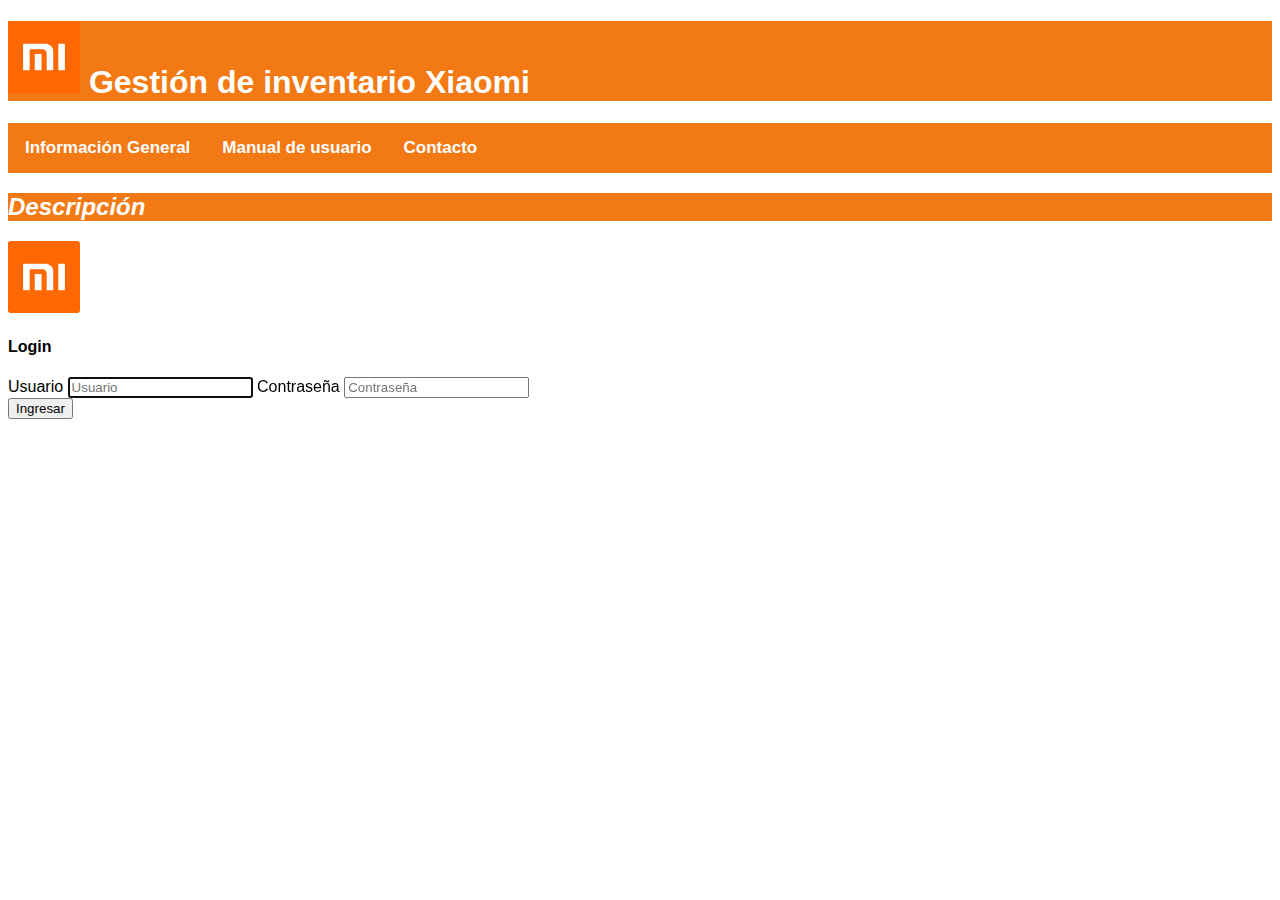
<file: index.html>
<!DOCTYPE html>
<html lang="en">
<head>
    <meta charset="UTF-8">
    <meta http-equiv="X-UA-Compatible" content="IE=edge">
    <meta name="viewport" content="width=device-width, initial-scale=1.0">
    <title>Document</title>
    <link rel="stylesheet" href="estilos/estilos.css"> 
    <link href="https://cdn.jsdelivr.net/npm/bootstrap@5.1.3/dist/css/bootstrap.min.css" rel="stylesheet" integrity="sha384-1BmE4kWBq78iYhFldvKuhfTAU6auU8tT94WrHftjDbrCEXSU1oBoqyl2QvZ6jIW3" crossorigin="anonymous">
</head>
<body>
    
    <h1> 
        <div class="container-fluid">
            <div class="row">
                <div class="col" col-sm-1>
                    <img src="imagenes/Xiaomi_logo.svg" height="72" alt="xiaomi_logo"> 
                    <b>Gestión de inventario Xiaomi</b>
                </div>
            </div>
        </div>
    </h1>

    <div class="tab">
        <button class="tablinks" onclick="openCity(event, 'Triage')"> <b>Información General</b> </button>
        <button class="tablinks" onclick="openCity(event, 'Pc')"> <b>Manual de usuario</b> </button>
        <button class="tablinks" onclick="openCity(event, 'Ruta')"> <b>Contacto</b> </button>
    </div>

    <div class="container-fluid">
        <div class="row">
            <div class="col mt-4" >
                <h2> <b> <i> Descripción</i> </b> </h2>
            </div>
            <div class="col">
                <div class="text-center">
                    <form>
                        <img class="mt-4" src="imagenes/Xiaomi_logo.svg" height = "72" alt="xiaomi_logo">
                        <h4 calss="mb-3">
                            <b>Login</b> 
                        </h4>
                        <label for="email_addres" class="sr-only">Usuario</label>
                        <input type="email" id="email_addres" class="form-control" placeholder="Usuario" required autofocus>
                        <label for="password" class="sr-only">Contraseña</label>
                        <input type="password" id="password" class="form-control" placeholder="Contraseña" required autofocus>
                        <div class="mt-3">
                            <button class="btn btn-lg btn-primary btn-block">Ingresar</button>
                        </div>
                    </form>
                </div>

            </div>
        </div>
        
    </div>

</body>
</html>
</file>
<file: estilos/estilos.css>
body {font-family: Arial;}

/* Style the tab */
    .tab {
        overflow: hidden;
        border: 1px solid #f37915;
        background-color: #f37915;
	    
    }


/* Style the buttons inside the tab */
        .tab button {
		color: #ffffff;
            background-color: #f37915;
            float: left;
            border: none;
            outline: none;
            cursor: pointer;
            padding: 14px 16px;
            transition: 0.3s;
            font-size: 17px;
        }

/* Change background color of buttons on hover */
.tab button:hover {
  background-color: #e90f0f;
}

/* Create an active/current tablink class */
.tab button.active {
	color: #000000;
  background-color: #FFB718;
}

/* Style the tab content */
.tabcontent {
  display: none;
  padding: 6px 12px;
  -webkit-animation: fadeEffect 1s;
  animation: fadeEffect 1s;
}

/* Fade in tabs */
@-webkit-keyframes fadeEffect {
  from {opacity: 0;}
  to {opacity: 1;}
}

@keyframes fadeEffect {
  from {opacity: 0;}
  to {opacity: 1;}
}
h1 {
    background-color: #f37915; 
    color: #ffffff;
}
h2 {
  background-color: #f37915; 
  color: #ffffff;
}
p {color: blue}
</file>
